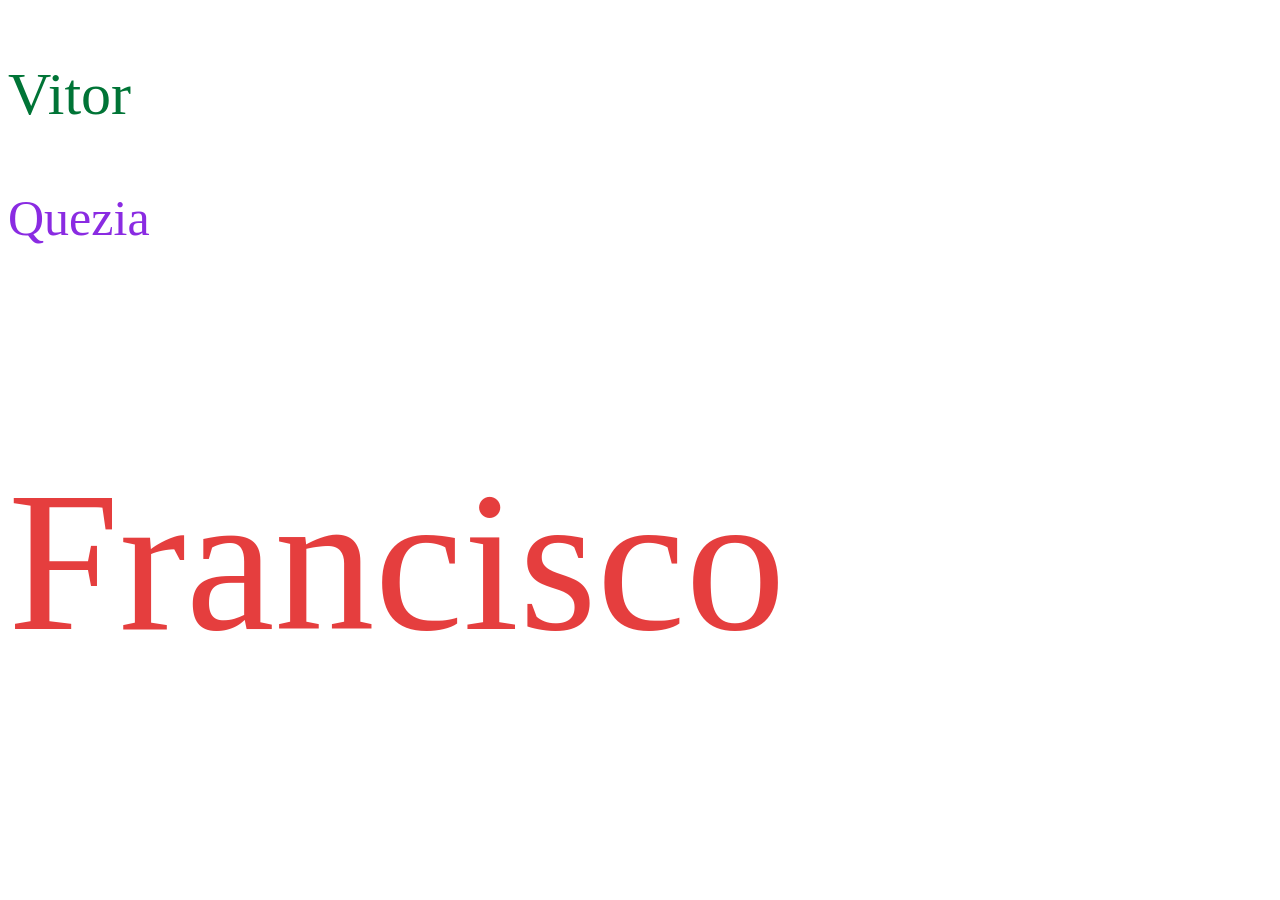
<file: css/aula01/index.html>
<!DOCTYPE html>
<html lang="pt-br">
<head>
    <meta charset="UTF-8">
    <meta name="viewport" content="width=device-width, initial-scale=1.0">
    <title>Cascading Stylesheet</title>
    <style>
        p{
            font-size: 50px;color: blueviolet;
        }
        #gato{
            color: rgb(229, 62, 62); font-size: 200px;
        }
    </style>
</head>
<body>
    <!-- CSS inline é aquele que vai dentro da própria tag -->
    <p style="color: rgb(0, 116, 54); font-size: 60px;">Vitor</p>
    <p id="cahorro"> Quezia </p>
    <p id="gato">Francisco</p>
</body>
</html>
</file>
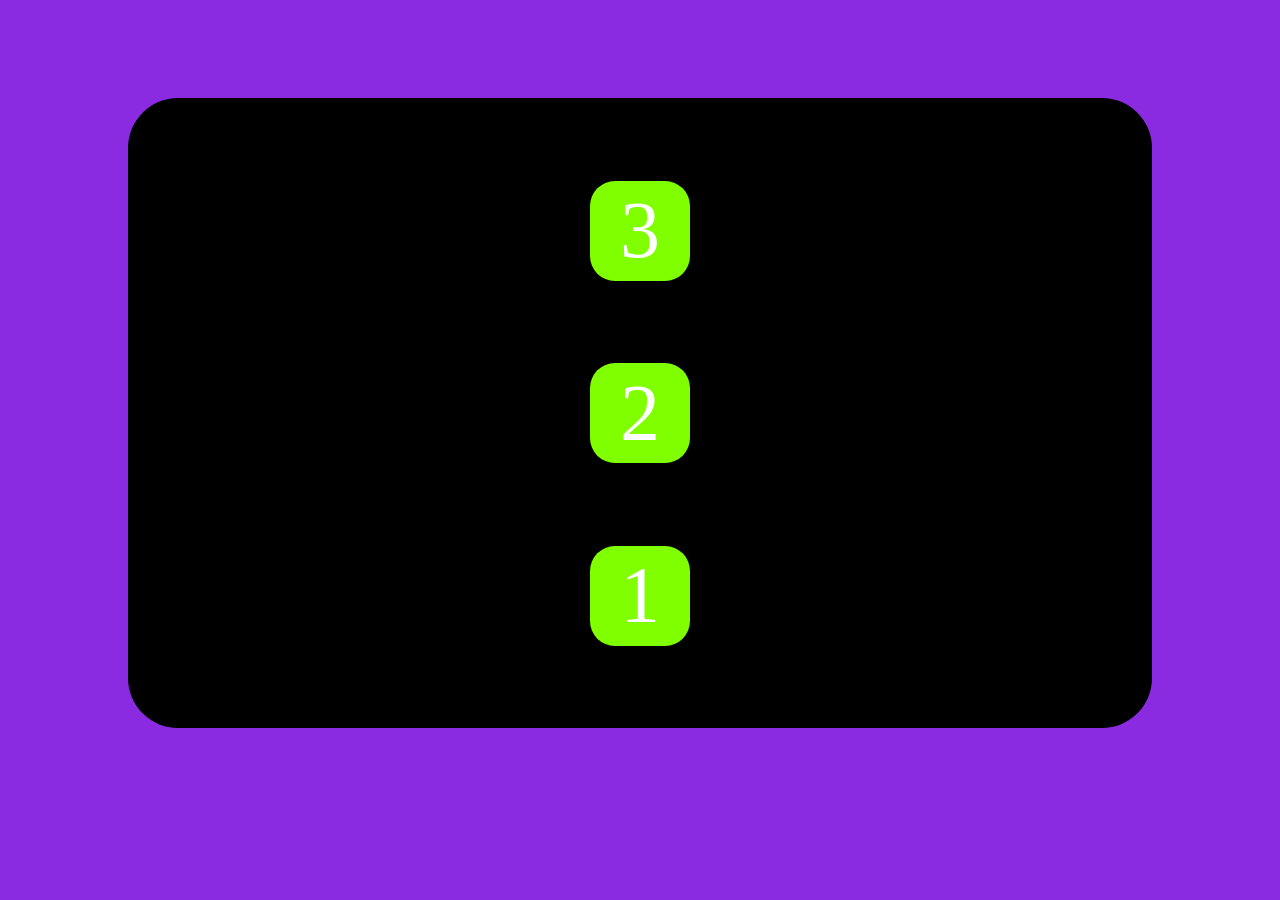
<file: css/aula06/index.html>
<!DOCTYPE html>
<html lang="pt-br">
<head>
    <meta charset="UTF-8">
    <meta name="viewport" content="width=device-width, initial-scale=1.0">
    <title>Document</title>
    <link rel="stylesheet" href="flex.css">
</head>
<body class="tela">
    <div class="container">
        <div class="quadrado">1</div>
        <div class="quadrado">2</div>
        <div class="quadrado">3</div>
    </div>
</body>
</html>
</file>
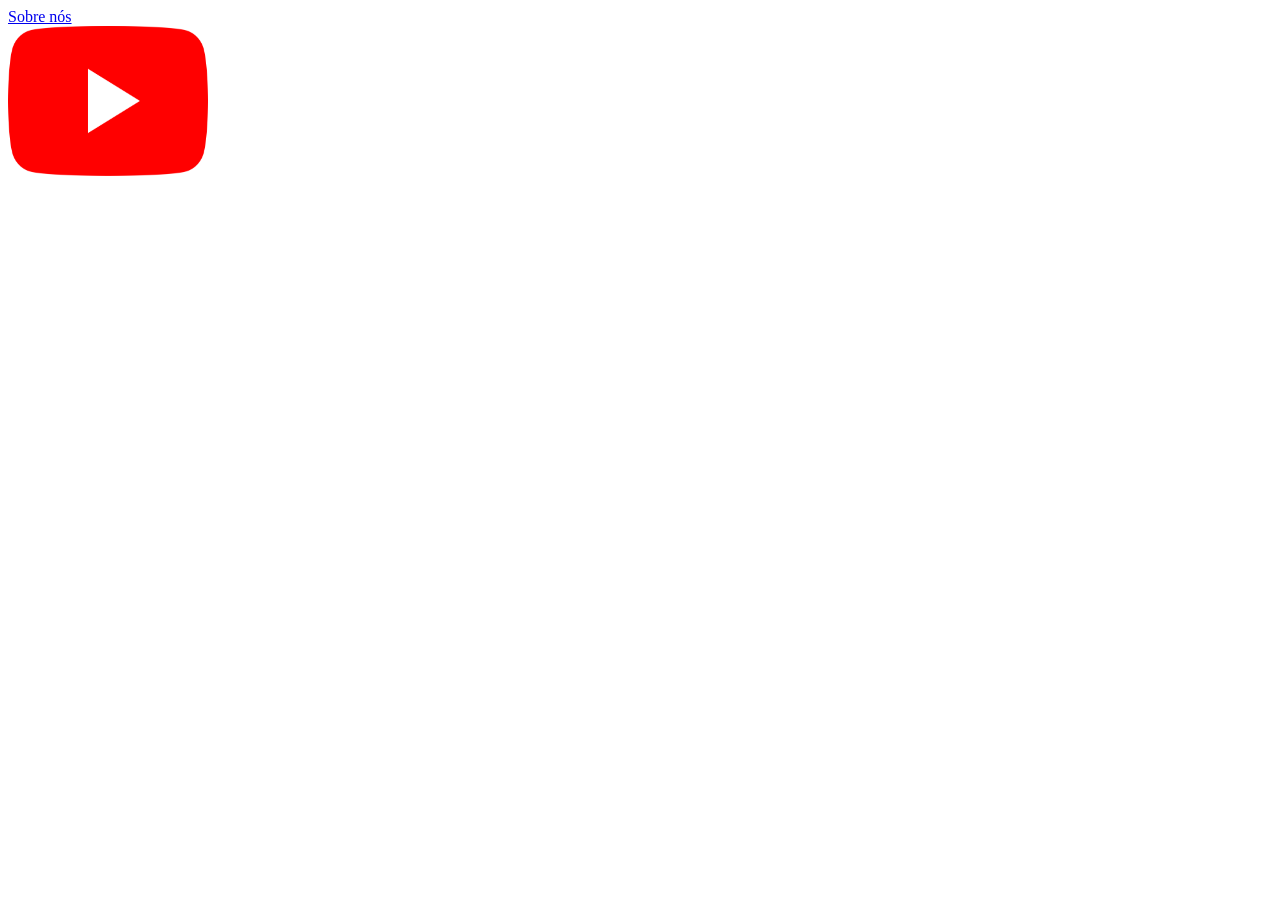
<file: html/aula4/index.html>
<!DOCTYPE html>
<html lang="pt-br">

<head>
    <meta charset="UTF-8">
    <meta name="viewport" content="width=device-width, initial-scale=1.0">
    <title>Conexoes</title>
</head>

<body>
    <header>
        <nav>
            <a href="./sobre-nos.html">Sobre nós</a>
        </nav>
    </header>
    <main>
        <a href="https://www.youtube.com/" target="_blank"><img src="image/logoyoutube.webp" alt="logo" height="150px" width="200px"></a>
    </main>
    <footer></footer>
</body>

</html>
</file>
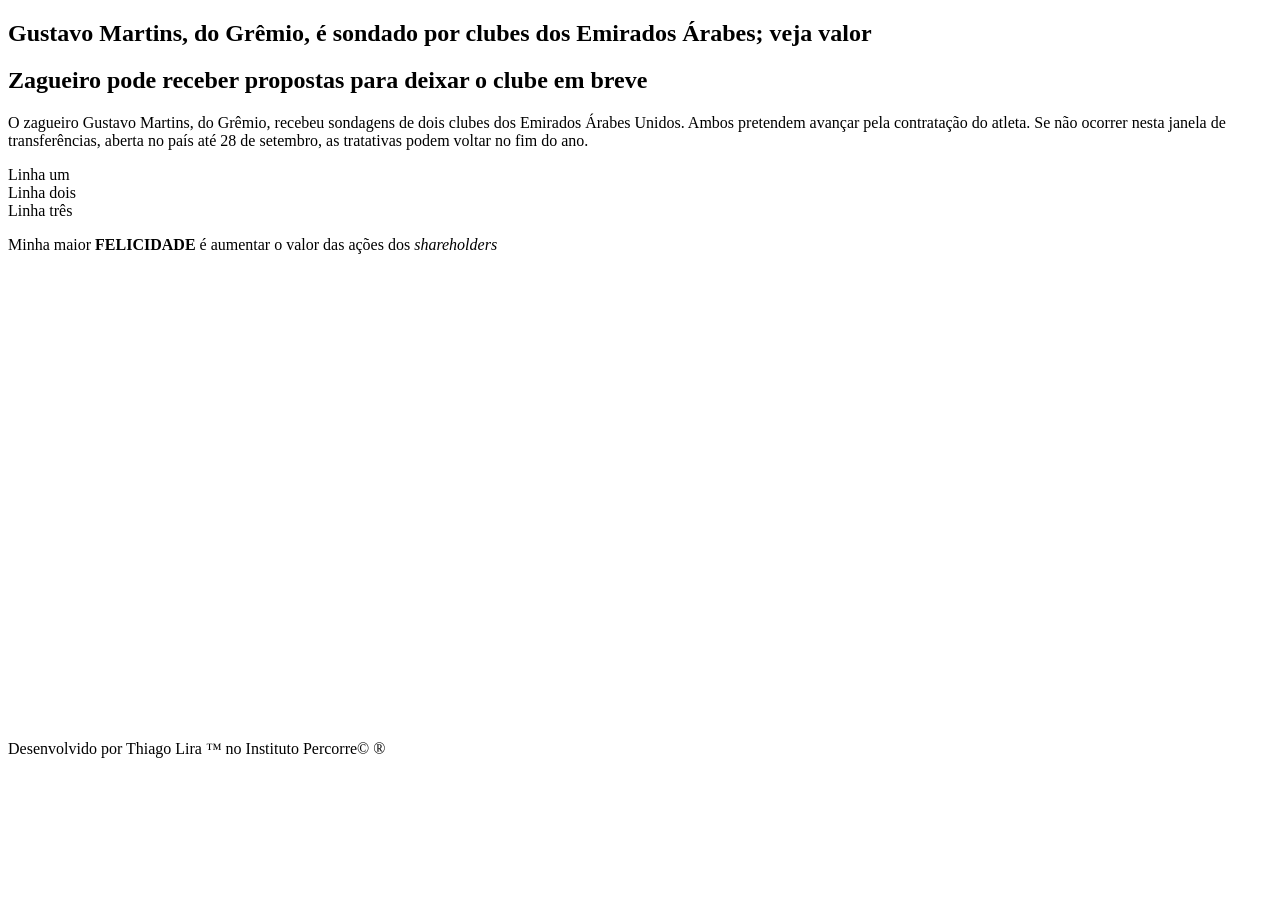
<file: html/aula5/index.html>
<!DOCTYPE html>
<html lang="pt-br">
<head>
    <meta charset="UTF-8">
    <meta name="viewport" content="width=device-width, initial-scale=1.0">
    <title>Aula 05</title>
</head>
<body>
    <header>
        <main>
            <!-- A tag article serve para isolar um conteudo que você gostaria de citar  e esse conteudo é provavelmente de outro site ou fonte. Essa tag isola e indica que o conteudo dentro dela é IDEPENDENTE do restante de seu site.
                Se tenho um site de vender maçãs, faz sentido que eu cite um artigo que cita os beneficios do consumo da fruta. Assim em meu site de vendas posso incorporar um ARTIGO externo.;-->
            <article>
                <h1> Gustavo Martins, do Grêmio, é sondado por clubes dos Emirados Árabes; veja valor</h1>
                <h2>Zagueiro pode receber propostas para deixar o clube em breve</h2>
                <p>O zagueiro Gustavo Martins, do Grêmio, recebeu sondagens de dois clubes dos Emirados Árabes Unidos. Ambos pretendem avançar pela contratação do atleta. Se não ocorrer nesta janela de transferências, aberta no país até 28 de setembro, as tratativas podem voltar no fim do ano.</p>
            </article>

            <section> 
            </section>
            <!-- br significa breakrow, ou quebrar linhas. É a tag que utilizamos para pular linha dentro de um parágrafo ou outro texto -->
            <p>Linha um <br>Linha dois <br>Linha três</p>
            <!-- Para destacar palavras ou frases com negrito devom utilizar a tag <strong>. Ja se for uma expressão estrangeira ou outro uso de italico, utilizamos a tag <em> -->
            <p>Minha maior <strong>FELICIDADE</strong> é aumentar o valor das ações dos <em>shareholders</em></p>
        </main>
        </header>
        <footer>
            <iframe src="https://www.google.com/maps/embed?pb=!1m18!1m12!1m3!1d914.6787113090298!2d-46.624868020608226!3d-23.50677834379964!2m3!1f0!2f0!3f0!3m2!1i1024!2i768!4f13.1!3m3!1m2!1s0x94cef6283c6753e7%3A0xc96724dd19a6d04b!2sInstituto%20Percorre!5e0!3m2!1spt-BR!2sbr!4v1788908744909!5m2!1spt-BR!2sbr" width="600" height="450" style="border:0;" allowfullscreen="" loading="lazy" referrerpolicy="strict-origin-when-cross-origin"></iframe>
            <!-- Alguns caracteres não estão presentes em nosso teclado, porém isso não significa que não podemos inclui-los em nosso site. Para invocar/utilizar tais caracteres devemos utilizar seu codigo de caracter especial -->
            <p> Desenvolvido por Thiago Lira &trade; no Instituto Percorre©	&#174;</p>
        </footer>
</body>
</html>
</file>
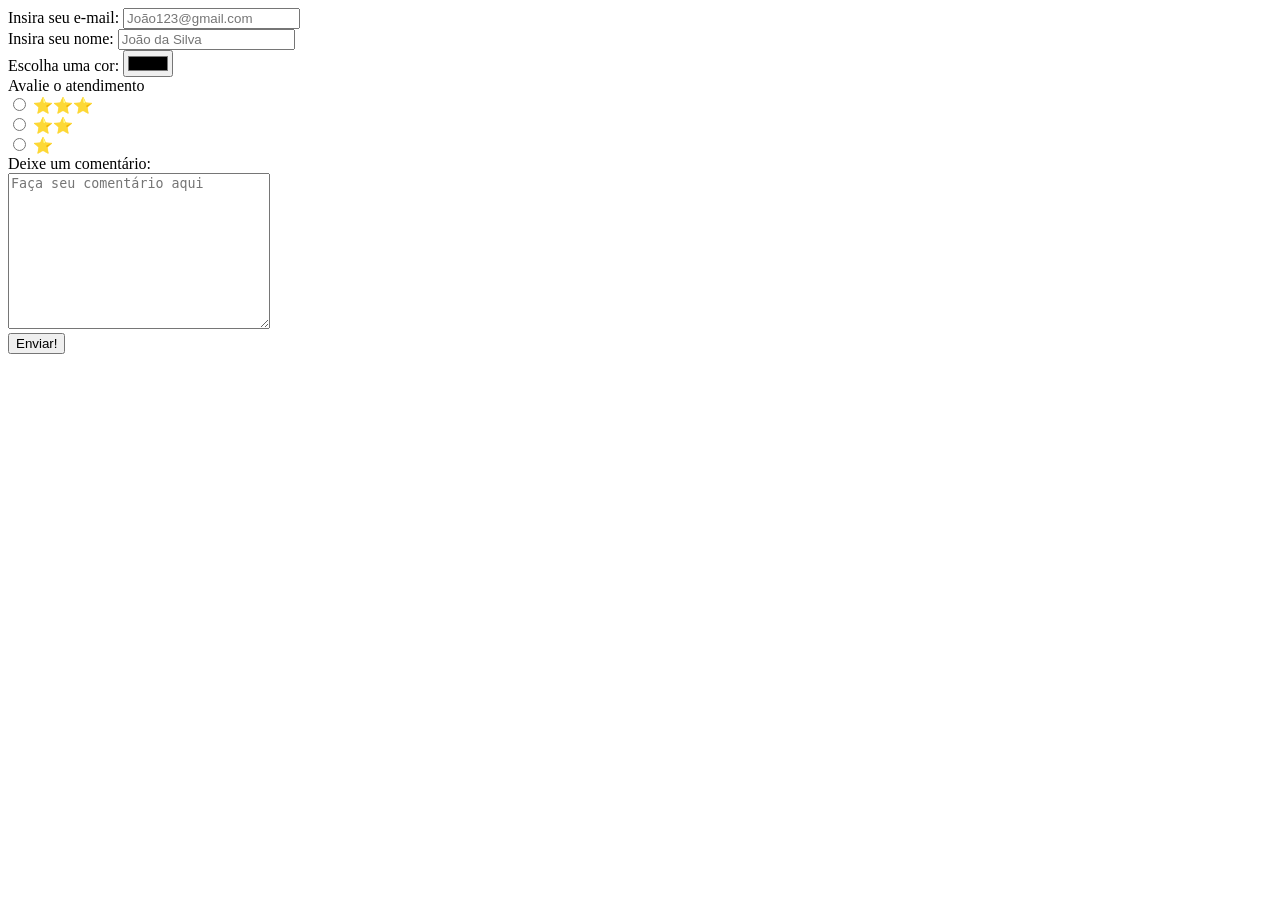
<file: html/aula06/form2.html>
<!DOCTYPE html>
<html lang="pt-br">
<head>
    <meta charset="UTF-8">
    <meta name="viewport" content="width=device-width, initial-scale=1.0">
    <title>Formulário 2 - Radio e Checkbox</title>
</head>
<body>
    <header>
    </header>
        <main>
            <form action="">
            
            <label for="email">Insira seu e-mail:</label>
            <input type="email" name="email" id="email" required="true" placeholder="João123@gmail.com">

            <br>

            <label for="nome">Insira seu nome:</label>
            <input type="text" name="nome" id="nome" required="true" maxlength="100" placeholder="João da Silva">
            
            <br>
            
            <label for="color">Escolha uma cor:</label>
            <input type="color" name="color" id="color">    
            
            <br>

            <label for="">Avalie o atendimento</label>
            
            <br>

                <input type="radio" name="estrelas" id="3estrelas" value="3">
                <label for="3estrelas">⭐⭐⭐</label>
                <br>

                <input type="radio" name="estrelas" id="2estrelas" value="2">
                <label for="2estrelas">⭐⭐</label>
                <br>

                <input type="radio" name="estrelas" id="1estrela" value="1">
                <label for="1estrela">⭐</label>
            
            <br>

            <label for="">Deixe um comentário:</label>
            <br>
            <textarea name="" id="comentario" cols="30" rows="10" placeholder="Faça seu comentário aqui"></textarea>
            
            <br>
            <input type="submit" value="Enviar!">
            
        </form>
        </main>
    <footer>
    </footer>
</body>
</html>
</file>
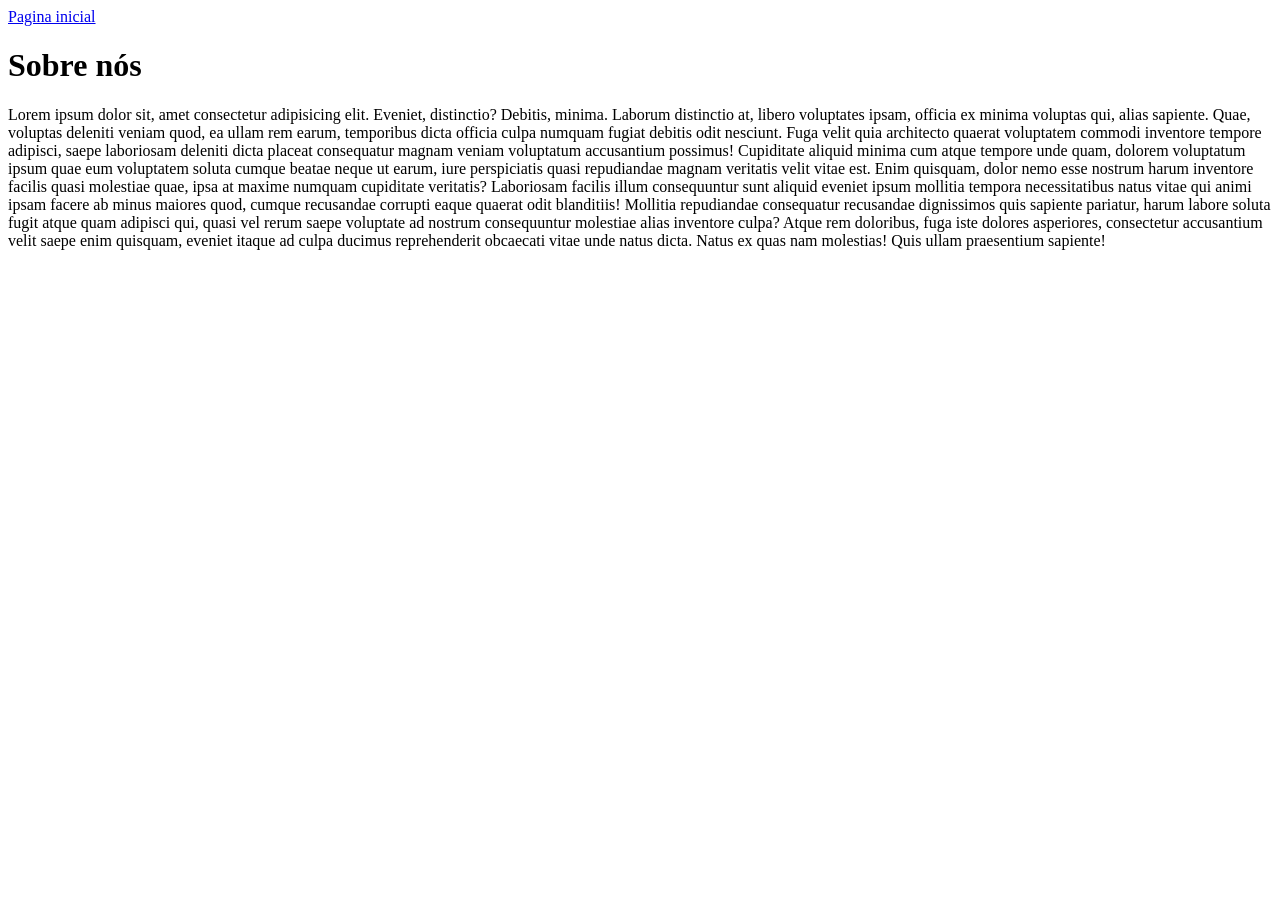
<file: html/aula4/sobre-nos.html>
<!DOCTYPE html>
<html lang="pt-br">
<head>
    <meta charset="UTF-8">
    <meta name="viewport" content="width=device-width, initial-scale=1.0">
    <title>Sobre nós</title>
</head>
<body>
    <header>
        <nav>
            <!-- A tag <a> ou âncora serve para redirecionar/levar o usuário até outro ponto ou página-->
            <a href="./index.html">Pagina inicial</a>
        </nav>
    </header>
    <main>
        <h1>Sobre nós</h1>
        <p>Lorem ipsum dolor sit, amet consectetur adipisicing elit. Eveniet, distinctio? Debitis, minima. Laborum distinctio at, libero voluptates ipsam, officia ex minima voluptas qui, alias sapiente. Quae, voluptas deleniti veniam quod, ea ullam rem earum, temporibus dicta officia culpa numquam fugiat debitis odit nesciunt. Fuga velit quia architecto quaerat voluptatem commodi inventore tempore adipisci, saepe laboriosam deleniti dicta placeat consequatur magnam veniam voluptatum accusantium possimus! Cupiditate aliquid minima cum atque tempore unde quam, dolorem voluptatum ipsum quae eum voluptatem soluta cumque beatae neque ut earum, iure perspiciatis quasi repudiandae magnam veritatis velit vitae est. Enim quisquam, dolor nemo esse nostrum harum inventore facilis quasi molestiae quae, ipsa at maxime numquam cupiditate veritatis? Laboriosam facilis illum consequuntur sunt aliquid eveniet ipsum mollitia tempora necessitatibus natus vitae qui animi ipsam facere ab minus maiores quod, cumque recusandae corrupti eaque quaerat odit blanditiis! Mollitia repudiandae consequatur recusandae dignissimos quis sapiente pariatur, harum labore soluta fugit atque quam adipisci qui, quasi vel rerum saepe voluptate ad nostrum consequuntur molestiae alias inventore culpa? Atque rem doloribus, fuga iste dolores asperiores, consectetur accusantium velit saepe enim quisquam, eveniet itaque ad culpa ducimus reprehenderit obcaecati vitae unde natus dicta. Natus ex quas nam molestias! Quis ullam praesentium sapiente!</p>

    </main>
    <footer></footer>
</body>
</html>
</file>
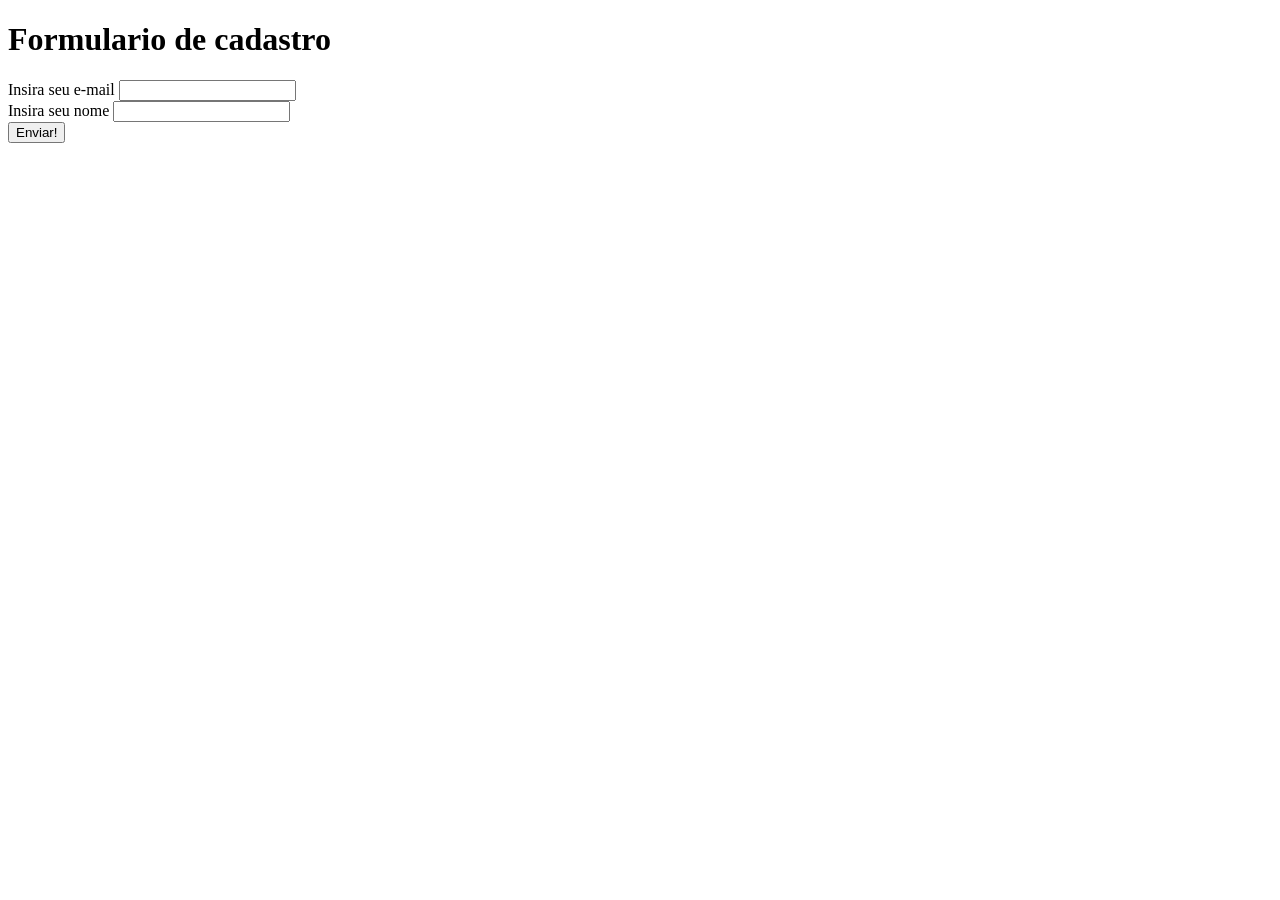
<file: html/aula5/form.html>
<!DOCTYPE html>
<html lang="pt-br">
<head>
    <meta charset="UTF-8">
    <meta name="viewport" content="width=device-width, initial-scale=1.0">
    <title>form</title>
</head>
<body>
    <h1>Formulario de cadastro</h1>
    <form action="">
        <label for="e-mail">Insira seu e-mail</label>
        <input type="text" id="e-mail">
        <br>
        <label for="name">Insira seu nome</label>
        <input type="text" id="name">
        <br>
        <input type="button" value="Enviar!">
    </form>
</body>
</html>
</file>
<file: css/aula06/flex.css>
.container{
    /* o container esta ordenando os itens de cima para baixo (coluna) */
    display: flex;
    flex-direction: column-reverse;

    /* por padrao o display flex ordena os itens em linha e isso faz com que justify funcione ma horizontal e align na vertical. A partir do momento em que colocamos flex-display: column os papéis se onvertem e agora p justify funciona na vertical e o align na horizontal */
    justify-content: space-evenly;
    align-items: center;
    
    background-color: black;
    width: 80vw;
    height: 70vh; 

    border-radius: 50px;
}

.quadrado{
    /* quadrado arredondado */
    width: 100px;
    height: 100px;
    background-color: #7fff00;
    border-radius: 25%;

    /* numero branco */
    color: white;
    font-size: 80px;

    /* alinhar numero dentro do quadrado */
    display: flex;
    justify-content: center;
    align-items: center;
}

.tela{
    /* centralizando os itens verticalmente e horizontalmente */
    display: flex;
    justify-content: center;
    align-items: center;
    background-color: blueviolet;

    /* como o siaplay flex só abre espaço no eiexo main é necessário configurar uma altura manualmente para que o body tenha uma caixa com altura que possibilite movimentar os itens internamente */

    /* 90vh = 90% do viewport height (altura da vizualização) */
    height: 90vh;
}
</file>
